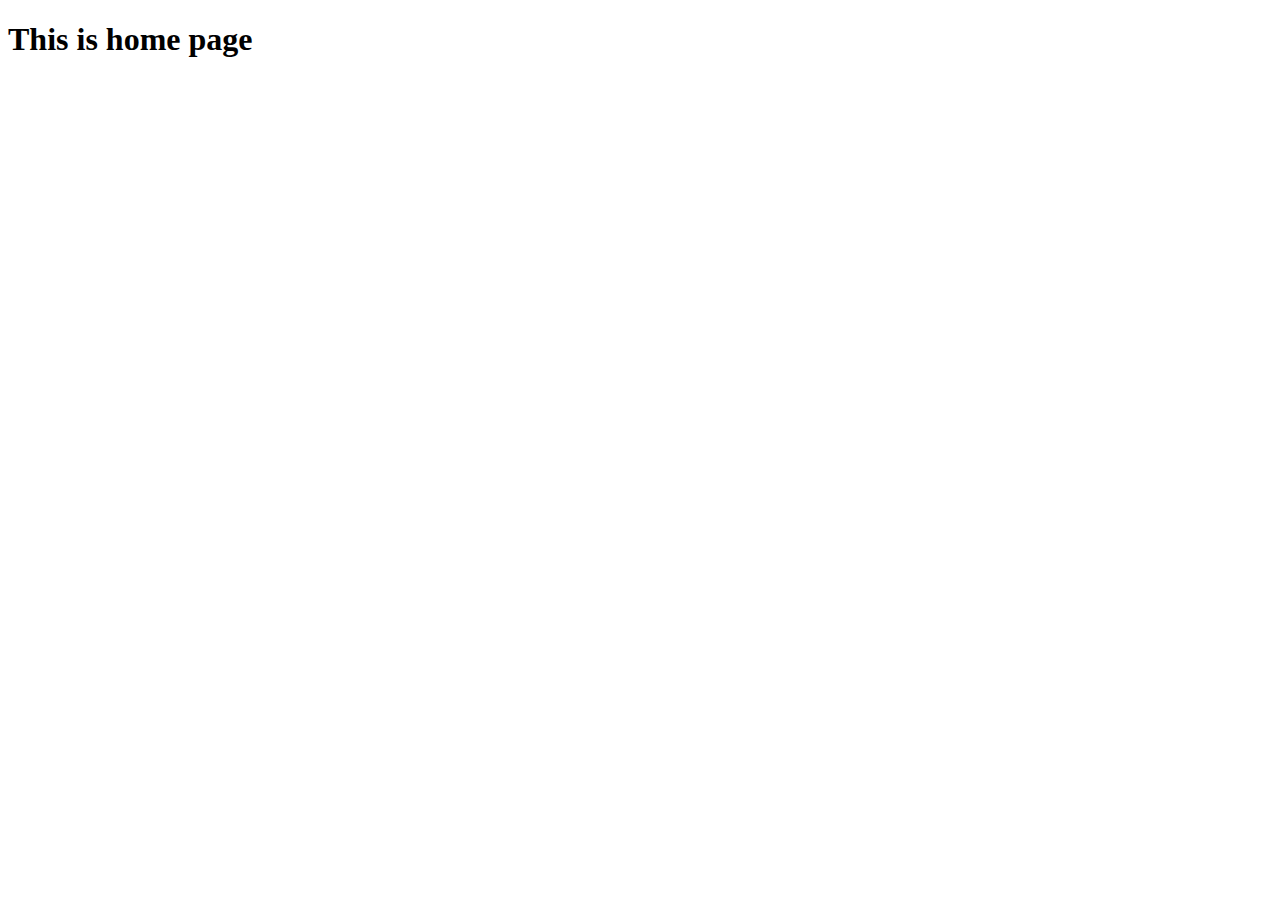
<file: iot/templates/home.html>
<!DOCTYPE html>
<html lang="en">
<head>
    <meta charset="UTF-8">
    <meta http-equiv="X-UA-Compatible" content="IE=edge">
    <meta name="viewport" content="width=device-width, initial-scale=1.0">
    <title>Home Page</title>
</head>
<body>
    <h1>This is home page</h1>
</body>
</html>
</file>
